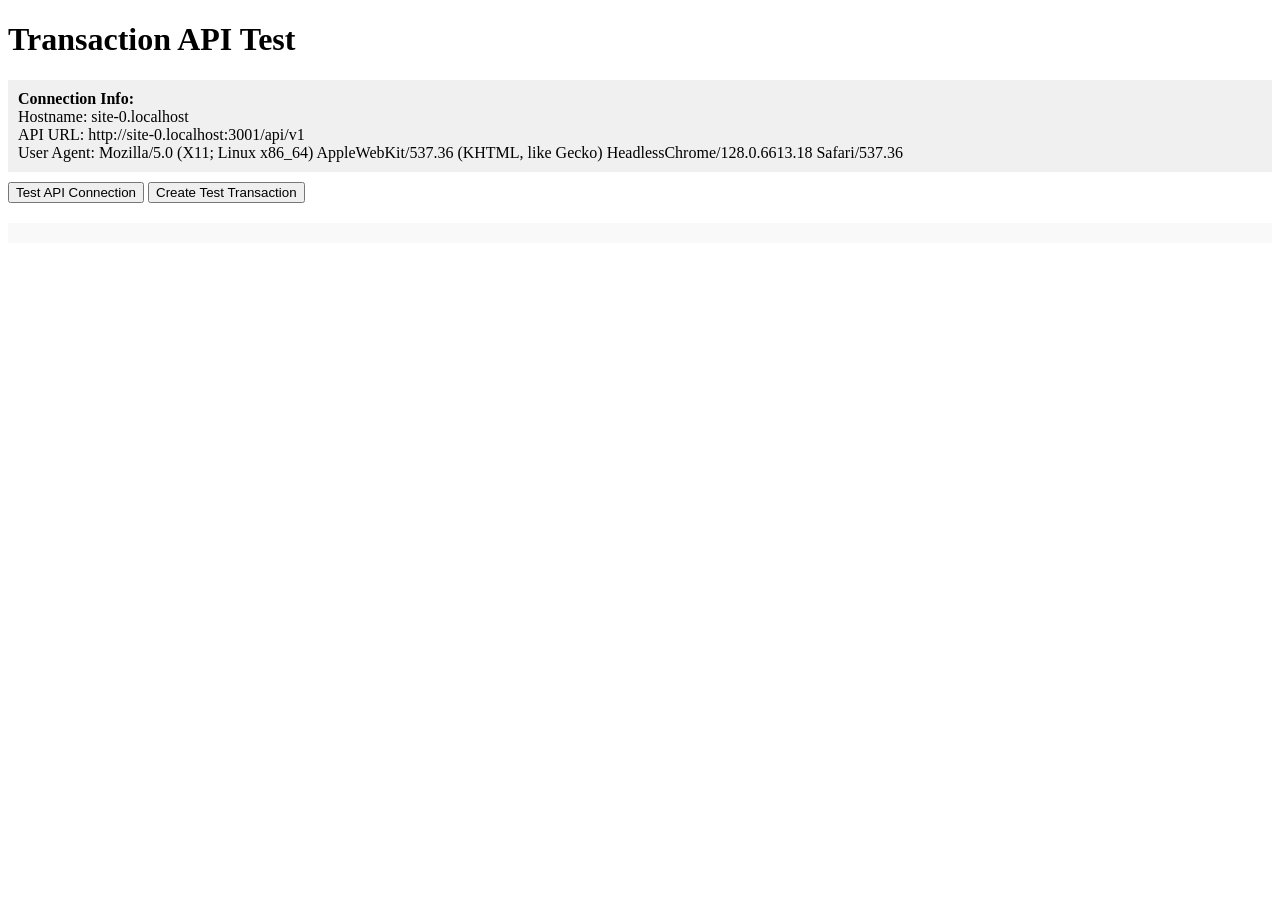
<file: public/test.html>
<!DOCTYPE html>
<html lang="en">
<head>
    <meta charset="UTF-8">
    <meta name="viewport" content="width=device-width, initial-scale=1.0">
    <title>API Connection Test</title>
</head>
<body>
    <h1>Transaction API Test</h1>
    
    <div id="status" style="padding: 10px; margin: 10px 0; background: #f0f0f0;"></div>
    
    <button onclick="testConnection()">Test API Connection</button>
    <button onclick="createTestTransaction()">Create Test Transaction</button>
    
    <div id="result" style="margin-top: 20px; padding: 10px; background: #f9f9f9;"></div>

    <script>
        const API_BASE = window.location.hostname === 'localhost' || window.location.hostname === '127.0.0.1'
            ? 'https://shyam-veneer-backend-1.onrender.com/api/v1' 
            : `http://${window.location.hostname}:3001/api/v1`;
        
        document.getElementById('status').innerHTML = `
            <strong>Connection Info:</strong><br>
            Hostname: ${window.location.hostname}<br>
            API URL: ${API_BASE}<br>
            User Agent: ${navigator.userAgent}
        `;

        async function testConnection() {
            const result = document.getElementById('result');
            result.innerHTML = 'Testing connection...';
            
            try {
                const response = await fetch(`${API_BASE}/accounts/balance`, {
                    method: 'GET',
                    headers: {
                        'Content-Type': 'application/json',
                    },
                });
                
                if (response.ok) {
                    const data = await response.json();
                    result.innerHTML = `<span style="color: green;">✓ Connection successful!</span><br>Response: ${JSON.stringify(data, null, 2)}`;
                } else {
                    result.innerHTML = `<span style="color: red;">✗ Connection failed!</span><br>Status: ${response.status}<br>Response: ${await response.text()}`;
                }
            } catch (error) {
                result.innerHTML = `<span style="color: red;">✗ Network error!</span><br>Error: ${error.message}`;
            }
        }

        async function createTestTransaction() {
            const result = document.getElementById('result');
            result.innerHTML = 'Creating test transaction...';
            
            const testTransaction = {
                name: 'Test Transaction',
                amount: 100,
                transactionType: 'Credit',
                description: 'Test from mobile/network device',
                modeOfPayment: 'Cash',
                category: 'Other'
            };
            
            try {
                const response = await fetch(`${API_BASE}/accounts`, {
                    method: 'POST',
                    headers: {
                        'Content-Type': 'application/json',
                    },
                    body: JSON.stringify(testTransaction)
                });
                
                if (response.ok) {
                    const data = await response.json();
                    result.innerHTML = `<span style="color: green;">✓ Transaction created successfully!</span><br>Response: ${JSON.stringify(data, null, 2)}`;
                } else {
                    const errorData = await response.text();
                    result.innerHTML = `<span style="color: red;">✗ Transaction failed!</span><br>Status: ${response.status}<br>Error: ${errorData}`;
                }
            } catch (error) {
                result.innerHTML = `<span style="color: red;">✗ Network error!</span><br>Error: ${error.message}`;
            }
        }
    </script>
</body>
</html>
</file>
